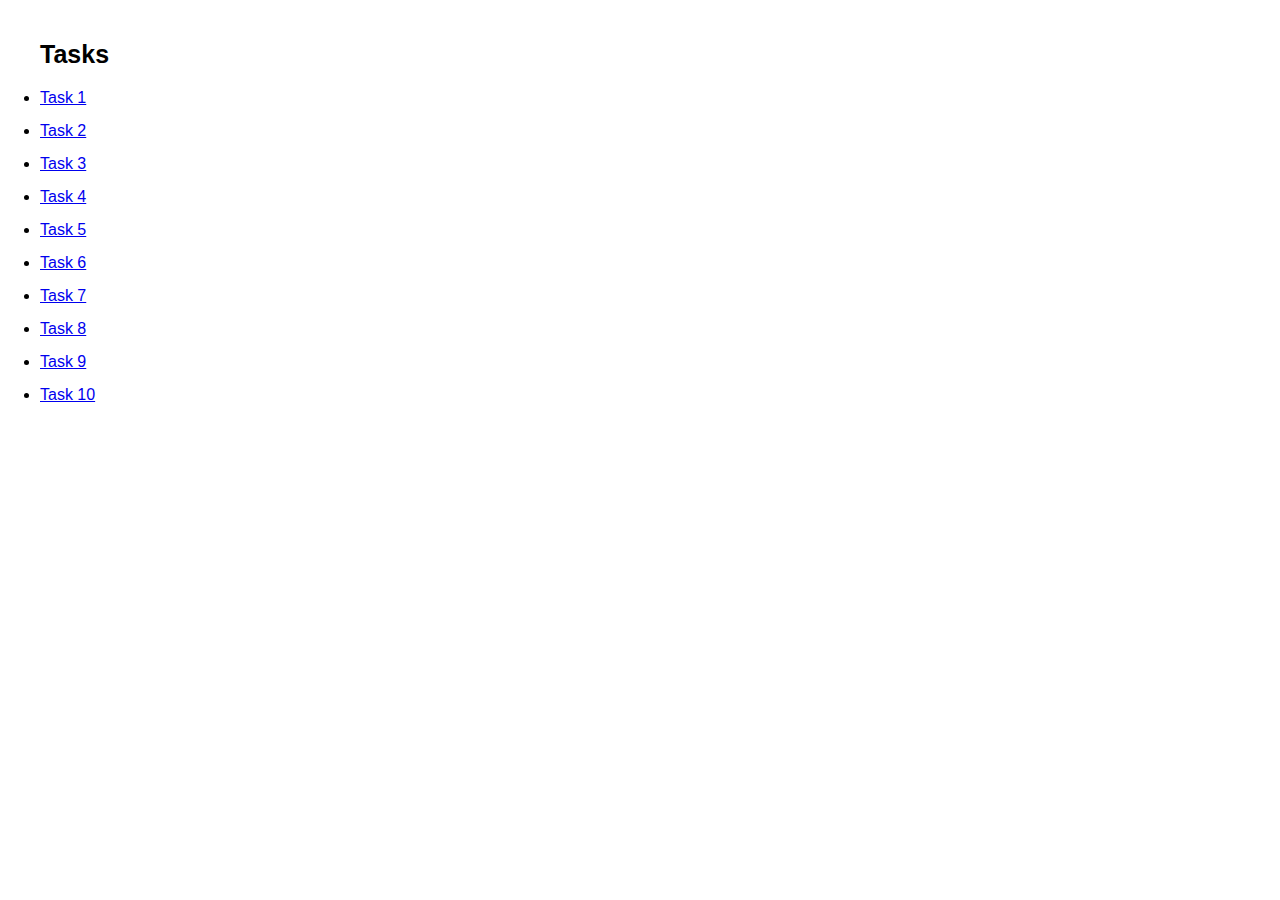
<file: index.html>
<!DOCTYPE html>
<html>
  <head>
    <meta charset="UTF-8" />
    <meta name="viewport" content="width=device-width, initial-scale=1.0" />
    <link rel="stylesheet" href="css/style.css" />
    <title>Tasks</title>
  </head>
  <body>
    <h1>Tasks</h1>
    <ul>
      <li><a href="./task-1.html">Task 1</a></li>
      <li><a href="./task-2.html">Task 2</a></li>
      <li><a href="./task-3.html">Task 3</a></li>
      <li><a href="./task-4.html">Task 4</a></li>
      <li><a href="./task-5.html">Task 5</a></li>
      <li><a href="./task-6.html">Task 6</a></li>
      <li><a href="./task-7.html">Task 7</a></li>
      <li><a href="./task-8.html">Task 8</a></li>
      <li><a href="./task-9.html">Task 9</a></li>
      <li><a href="./task-10.html">Task 10</a></li>
    </ul>
  </body>
</html>
</file>
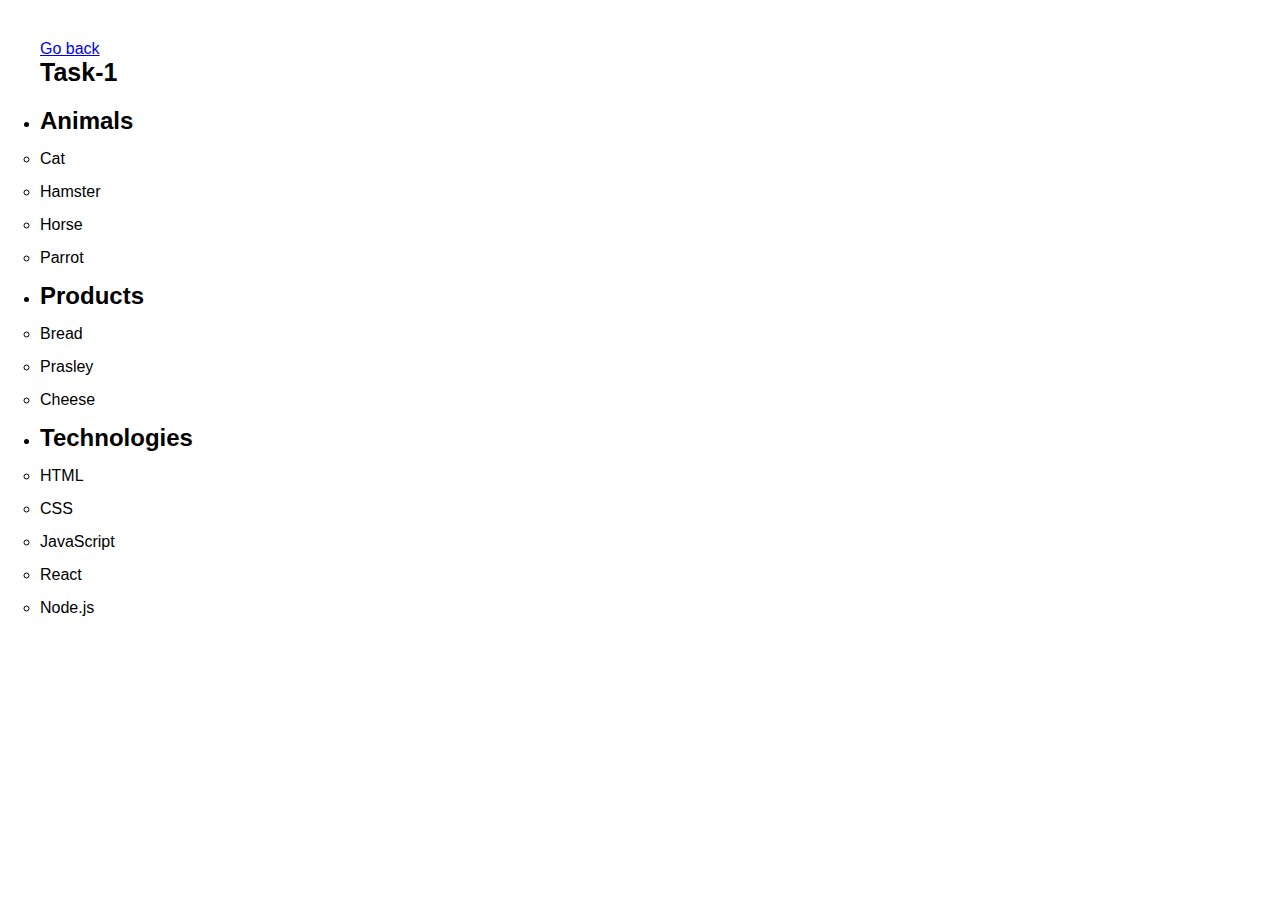
<file: task-1.html>
<html>
  <head>
    <meta charset="UTF-8" />
    <meta name="viewport" content="width=device-width, initial-scale=1.0" />
    <link rel="stylesheet" href="css/style.css" />
    <title>T-1</title>
  </head>
  <body>
    <p><a href="index.html">Go back</a></p>
    <h1>Task-1</h1>
    <ul id="categories">
      <li class="item">
        <h2>Animals</h2>
        <ul>
          <li>Cat</li>
          <li>Hamster</li>
          <li>Horse</li>
          <li>Parrot</li>
        </ul>
      </li>
      <li class="item">
        <h2>Products</h2>
        <ul>
          <li>Bread</li>
          <li>Prasley</li>
          <li>Cheese</li>
        </ul>
      </li>
      <li class="item">
        <h2>Technologies</h2>
        <ul>
          <li>HTML</li>
          <li>CSS</li>
          <li>JavaScript</li>
          <li>React</li>
          <li>Node.js</li>
        </ul>
      </li>
    </ul>
    <script type="module" src="js/script-task-1.js"></script>
  </body>
</html>
</file>
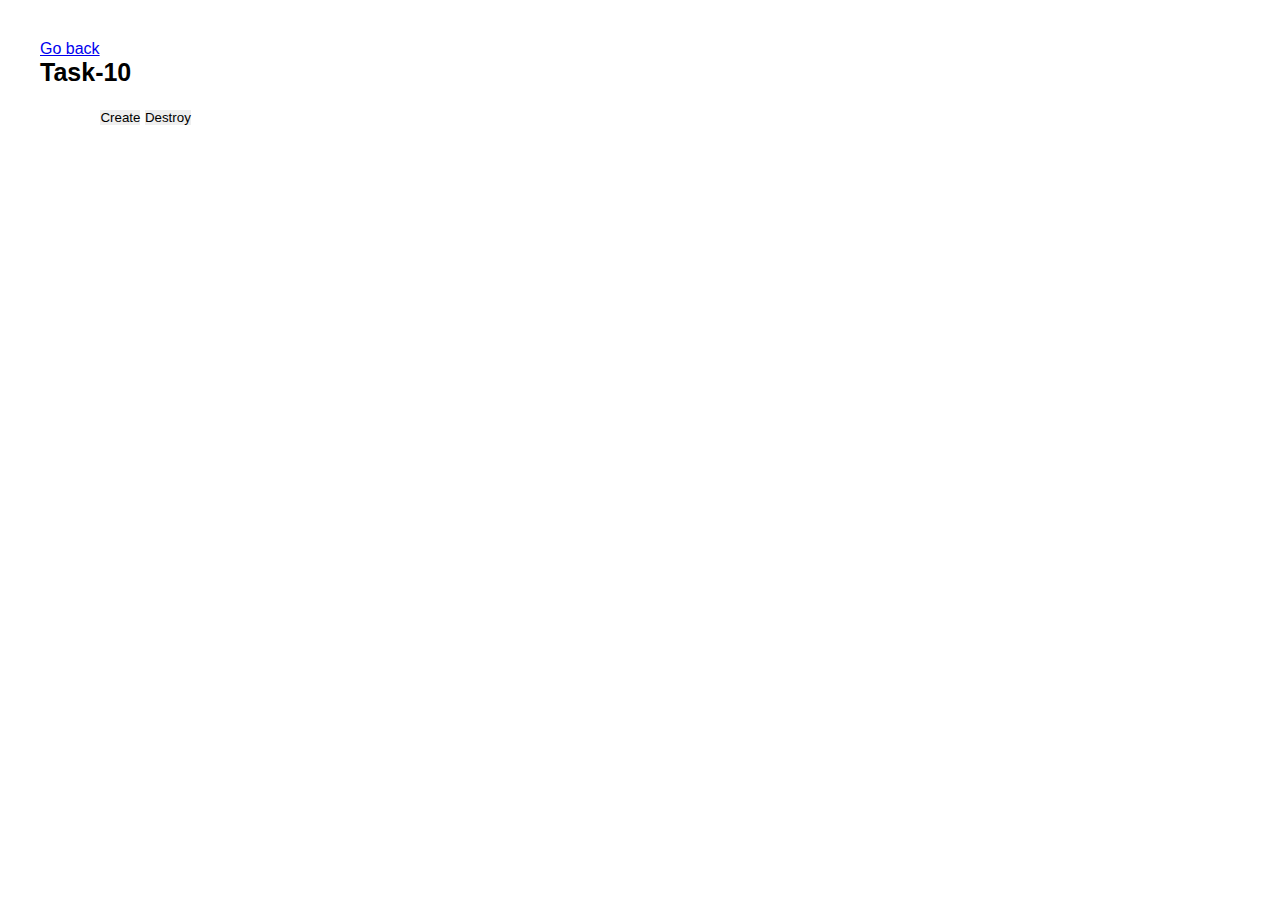
<file: task-10.html>
<!DOCTYPE html>
<html>
  <head>
    <meta charset="UTF-8" />
    <meta name="viewport" content="width=device-width, initial-scale=1.0" />
    <link rel="stylesheet" href="css/style.css" />
    <title>Tasks</title>
  </head>
  <body>
    <p><a href="index.html">Go back</a></p>
    <h1>Task-10</h1>
    <div id="controls">
      <input type="number" min="1" max="100" step="1" />
      <button type="button" data-create>Create</button>
      <button type="button" data-destroy>Destroy</button>
    </div>

    <div id="boxes"></div>
    <script type="module" src="js/script-task-10.js"></script>
  </body>
</html>
</file>
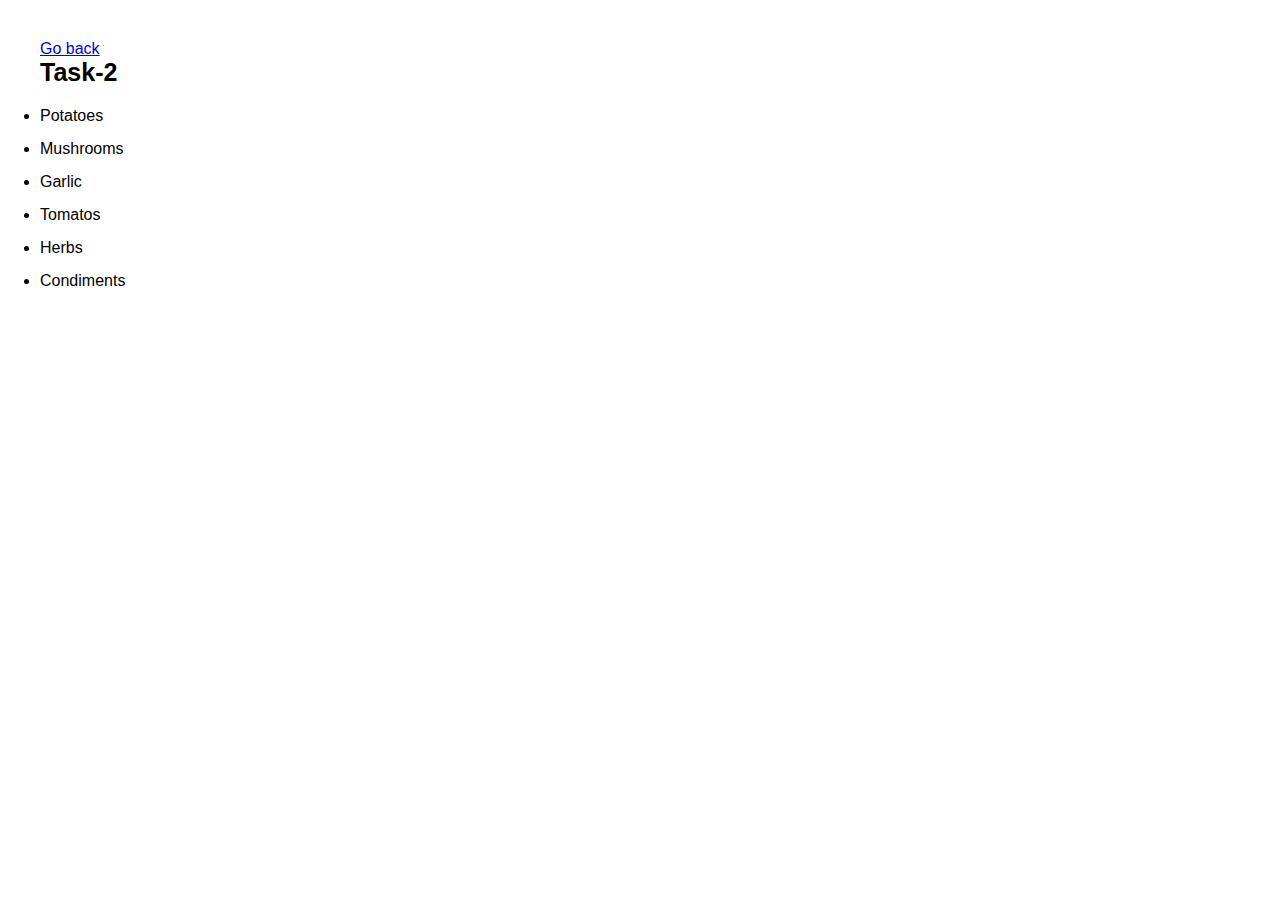
<file: task-2.html>
<!DOCTYPE html>
<html>
  <head>
    <meta charset="UTF-8" />
    <meta name="viewport" content="width=device-width, initial-scale=1.0" />
    <link rel="stylesheet" href="css/style.css" />
    <title>T-2</title>
  </head>
  <body>
    <p><a href="index.html">Go back</a></p>
    <h1>Task-2</h1>
    <ul id="ingredients"></ul>
    <script type="module" src="js/script-task-2.js"></script>
  </body>
</html>
</file>
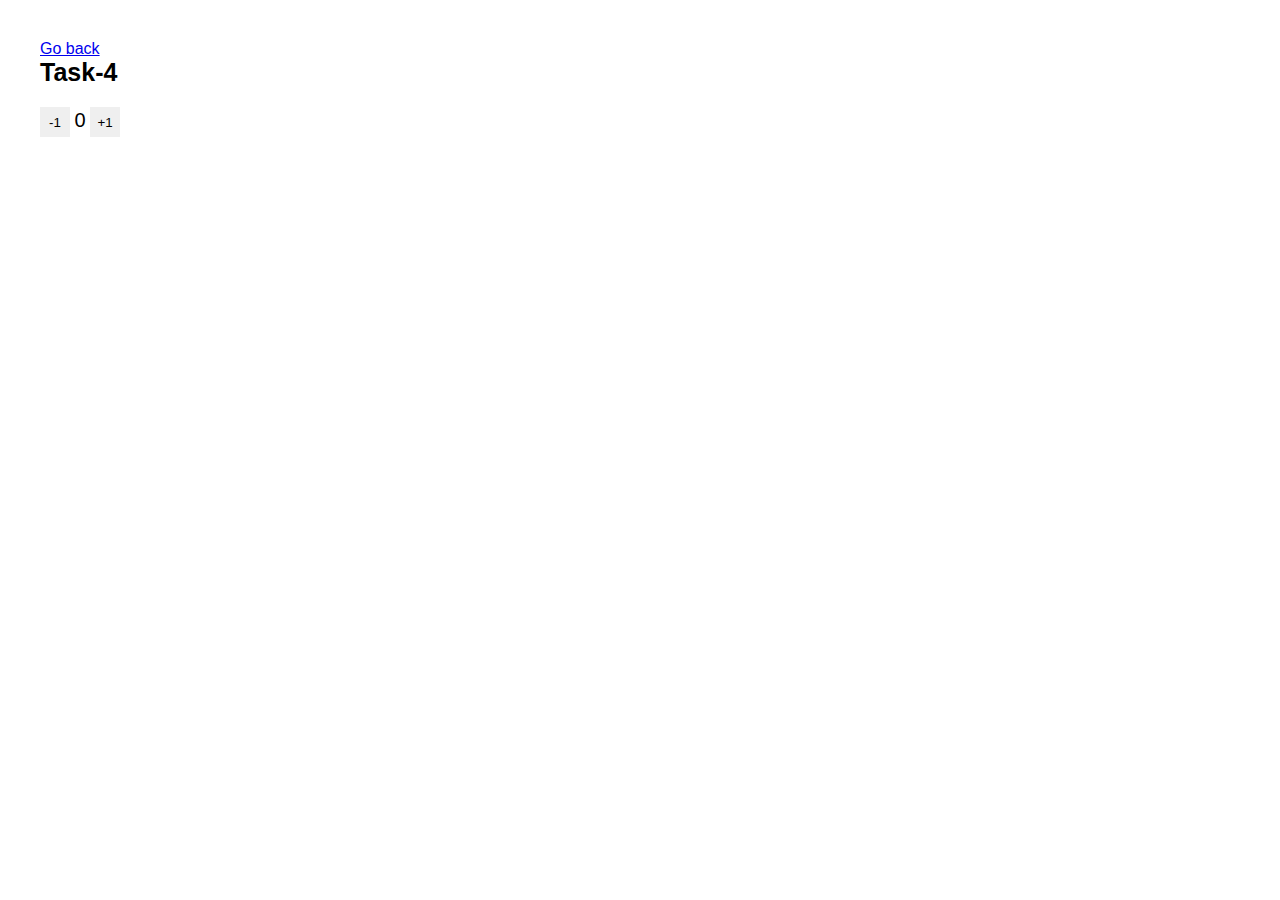
<file: task-4.html>
<!DOCTYPE html>
<html>
  <head>
    <meta charset="UTF-8" />
    <meta name="viewport" content="width=device-width, initial-scale=1.0" />
    <link rel="stylesheet" href="css/style.css" />
    <title>Tasks</title>
  </head>
  <body>
    <p><a href="index.html">Go back</a></p>
    <h1>Task-4</h1>
    <div id="counter">
      <button type="button" data-action="decrement">-1</button>
      <span id="value">0</span>
      <button type="button" data-action="increment">+1</button>
    </div>
    <script type="module" src="js/script-task-4.js"></script>
  </body>
</html>
</file>
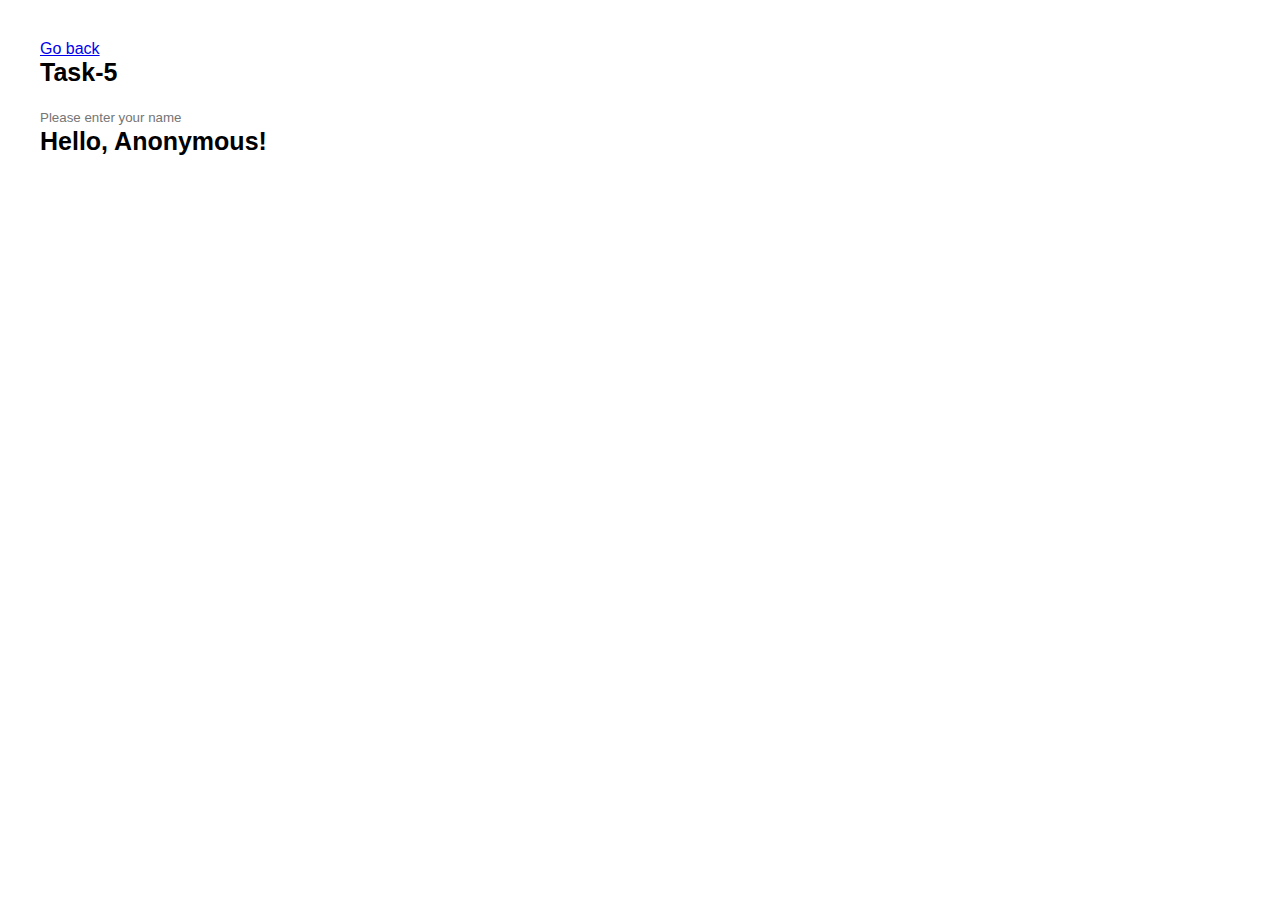
<file: task-5.html>
<!DOCTYPE html>
<html>
  <head>
    <meta charset="UTF-8" />
    <meta name="viewport" content="width=device-width, initial-scale=1.0" />
    <link rel="stylesheet" href="css/style.css" />
    <title>Tasks</title>
  </head>
  <body>
    <p><a href="index.html">Go back</a></p>
    <h1>Task-5</h1>
    <input type="text" id="name-input" placeholder="Please enter your name" />
    <h1>Hello, <span id="name-output">Anonymous</span>!</h1>
    <script type="module" src="js/script-task-5.js"></script>
  </body>
</html>
</file>
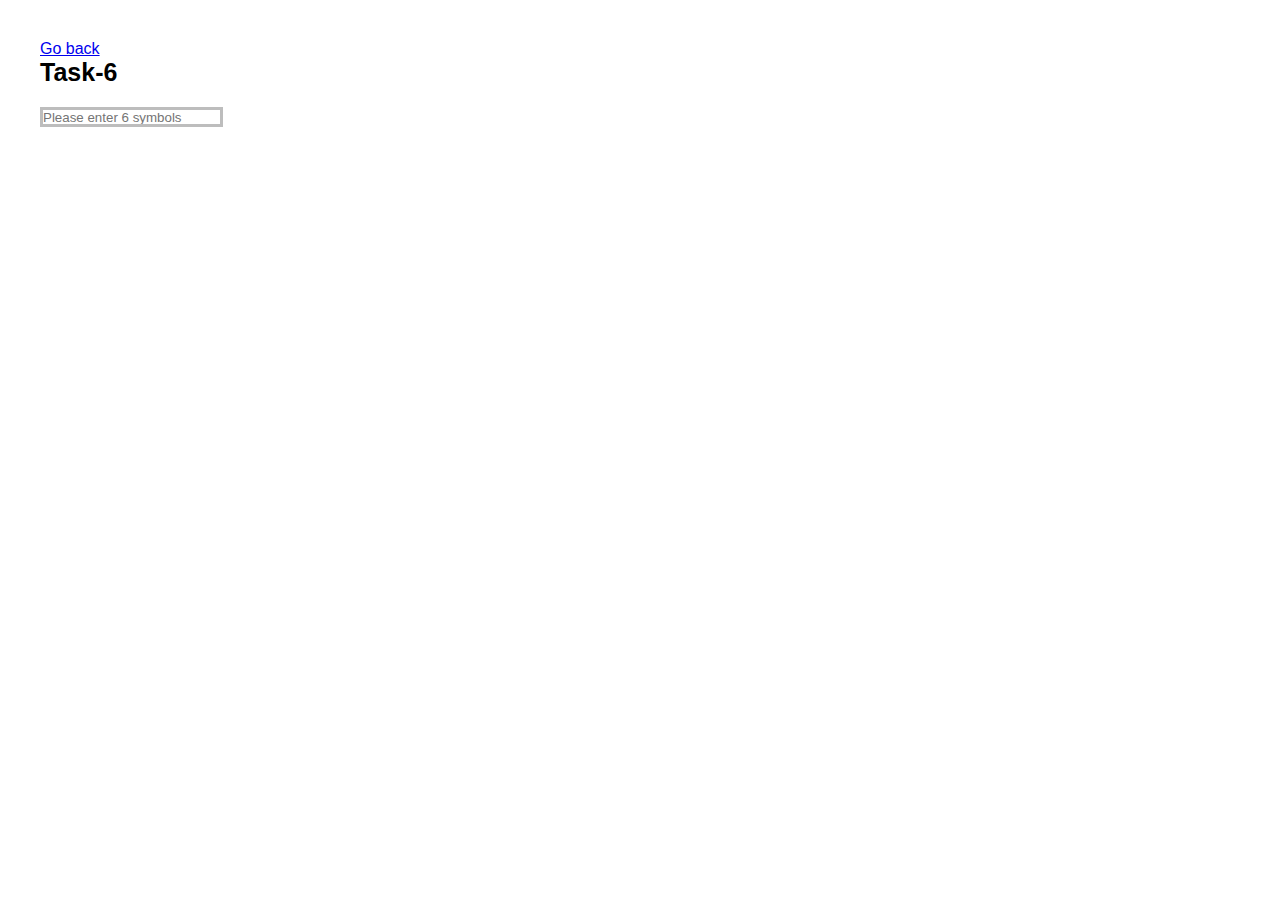
<file: task-6.html>
<!DOCTYPE html>
<html>
  <head>
    <meta charset="UTF-8" />
    <meta name="viewport" content="width=device-width, initial-scale=1.0" />
    <link rel="stylesheet" href="css/style.css" />
    <title>T-6</title>
  </head>
  <body>
    <p><a href="index.html">Go back</a></p>
    <h1>Task-6</h1>
    <input
      type="text"
      id="validation-input"
      data-length="6"
      placeholder="Please enter 6 symbols"
    />
    <script type="module" src="js/script-task-6.js"></script>
  </body>
</html>
</file>
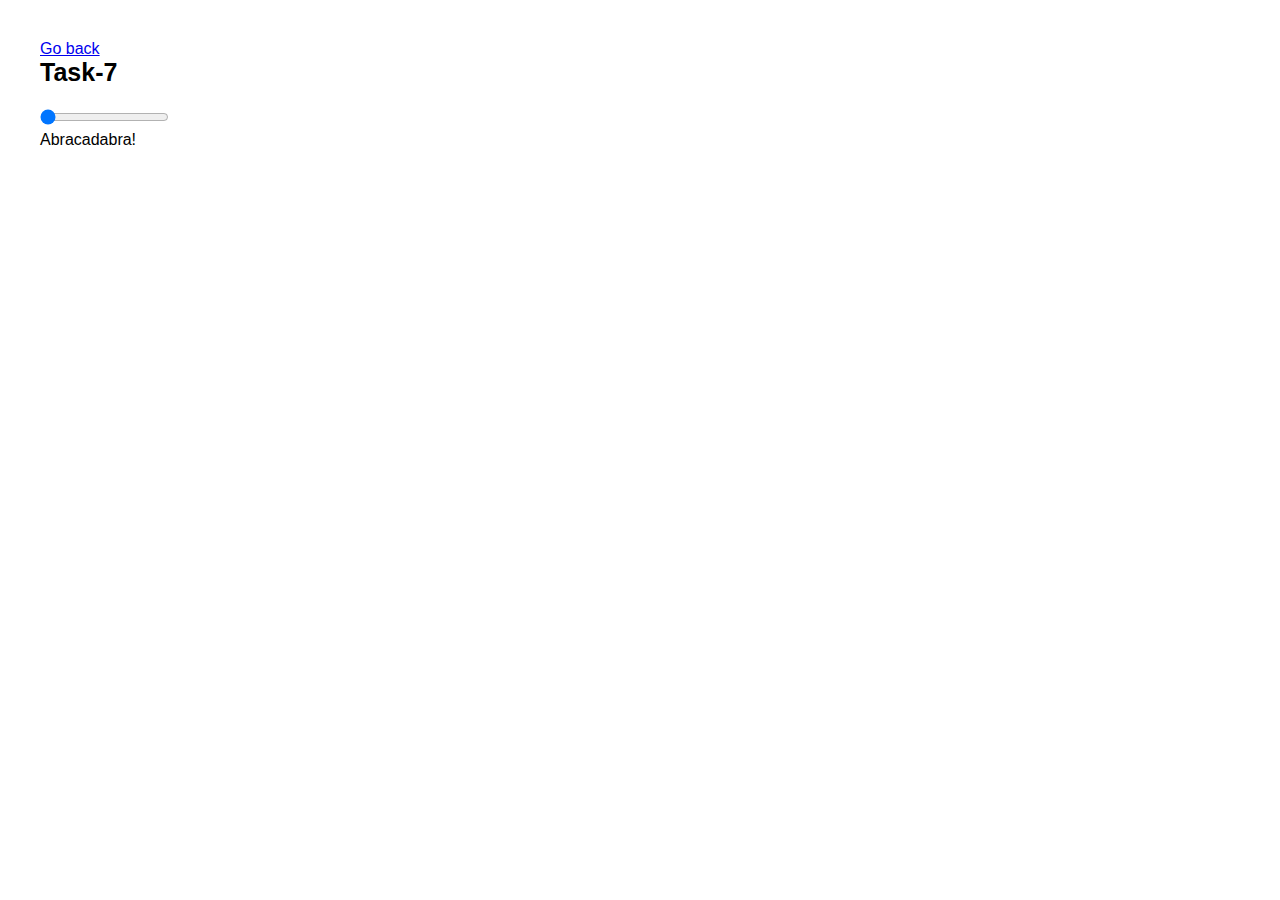
<file: task-7.html>
<!DOCTYPE html>
<html>
  <head>
    <meta charset="UTF-8" />
    <meta name="viewport" content="width=device-width, initial-scale=1.0" />
    <link rel="stylesheet" href="css/style.css" />
    <title>Tasks</title>
  </head>
  <body>
    <p><a href="index.html">Go back</a></p>
    <h1>Task-7</h1>
    <input id="font-size-control" type="range" min="16" max="96" />
    <br />
    <span id="text">Abracadabra!</span>
    <script type="module" src="js/script-task-7.js"></script>
  </body>
</html>
</file>
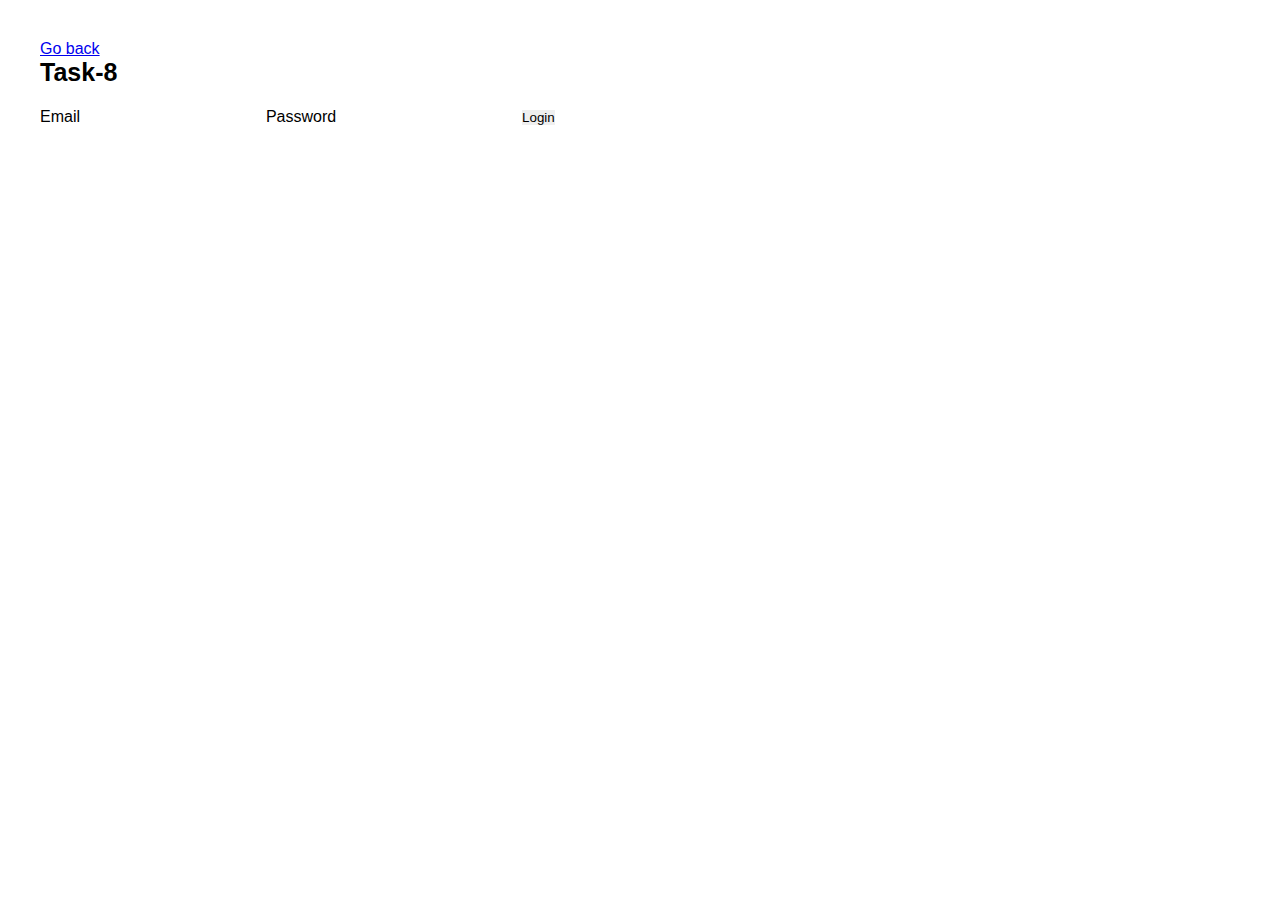
<file: task-8.html>
<!DOCTYPE html>
<html>
  <head>
    <meta charset="UTF-8" />
    <meta name="viewport" content="width=device-width, initial-scale=1.0" />
    <link rel="stylesheet" href="css/style.css" />
    <title>Tasks</title>
  </head>
  <body>
    <p><a href="index.html">Go back</a></p>
    <h1>Task-8</h1>
    <form class="login-form">
      <label>
        Email
        <input type="email" name="email" />
      </label>
      <label>
        Password
        <input type="password" name="password" />
      </label>
      <button type="submit">Login</button>
    </form>
    <script type="module" src="js/script-task-8.js"></script>
  </body>
</html>
</file>
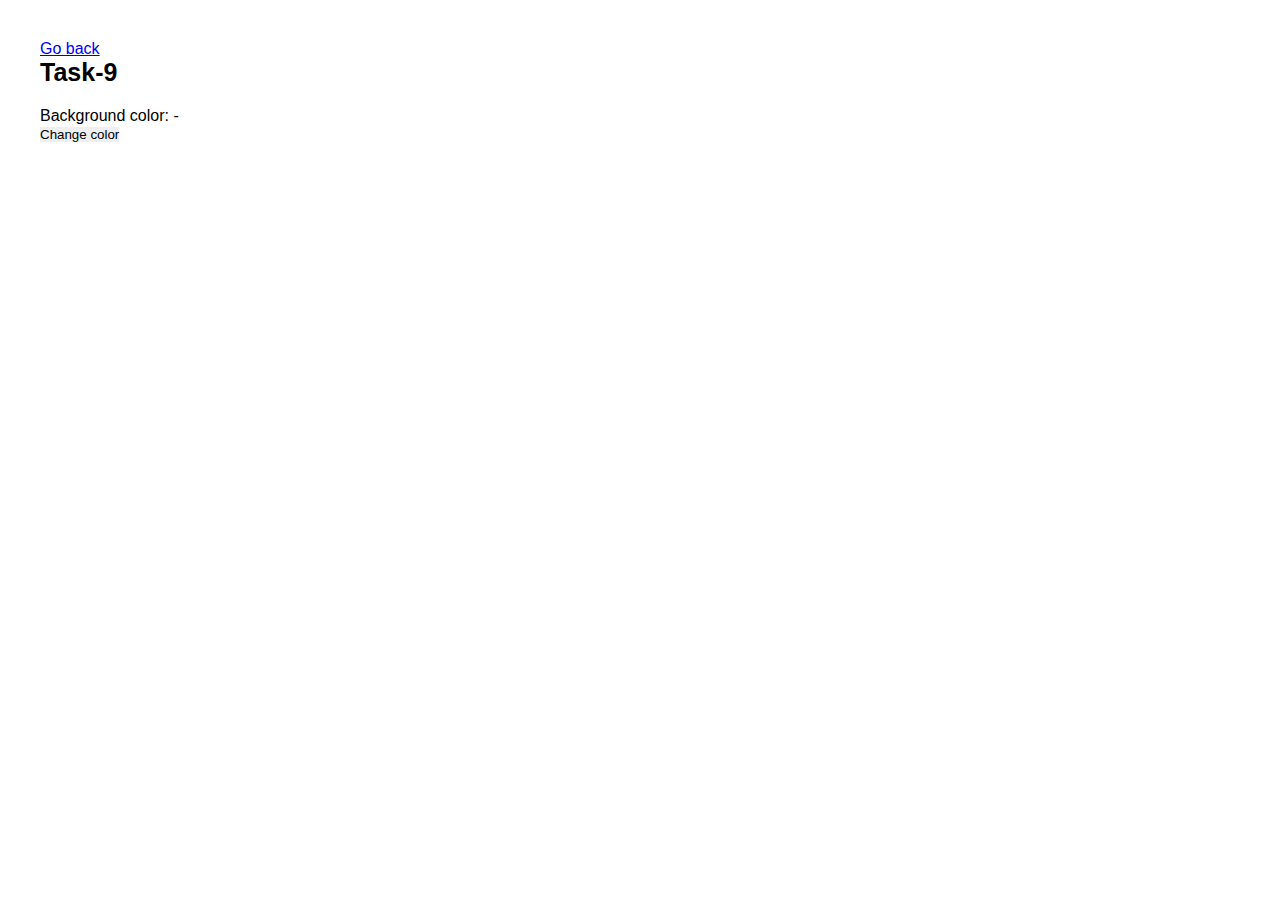
<file: task-9.html>
<!DOCTYPE html>
<html>
  <head>
    <meta charset="UTF-8" />
    <meta name="viewport" content="width=device-width, initial-scale=1.0" />
    <link rel="stylesheet" href="css/style.css" />
    <title>Tasks</title>
  </head>
  <body>
    <p><a href="index.html">Go back</a></p>
    <h1>Task-9</h1>
    <div class="widget">
      <p>Background color: <span class="color">-</span></p>
      <button type="button" class="change-color">Change color</button>
    </div>
    <script type="module" src="js/script-task-9.js"></script>
  </body>
</html>
</file>
<file: css/style.css>
/*Обнуление*/
*,
*:before,
*:after {
	padding: 0;
	margin: 0;
	border: 0;
	box-sizing: border-box;
}

h1{
	font-size: 25px;
	color: black;
	margin-bottom: 20px;
}
h2{margin-bottom: 15px;}
html,
body {
	height: 100%;
	background-color: white;
	font-family: Arial, "Helvetica Neue", Helvetica, sans-serif;
	color: #000;
	font-size: 16px;
	padding:20px;
}
li{
	margin-bottom: 15px;
}

.gallery{

}
.gallery__image{
margin-bottom: 20px;

}
.gallery__image:last-child{
margin-bottom: 0px;

}

.gallery__image img{
width: 300px;
height: 200px;
}

#counter button{
	width: 30px;
	height: 30px;
	cursor: pointer;
}
#counter span{
	font-size: 20px;
}
input{
	height: 20px;
}
#validation-input {
  border: 3px solid #bdbdbd;
}

#validation-input.valid {
  border-color: #4caf50;
}

#validation-input.invalid {
  border-color: #f44336;
}
</file>
